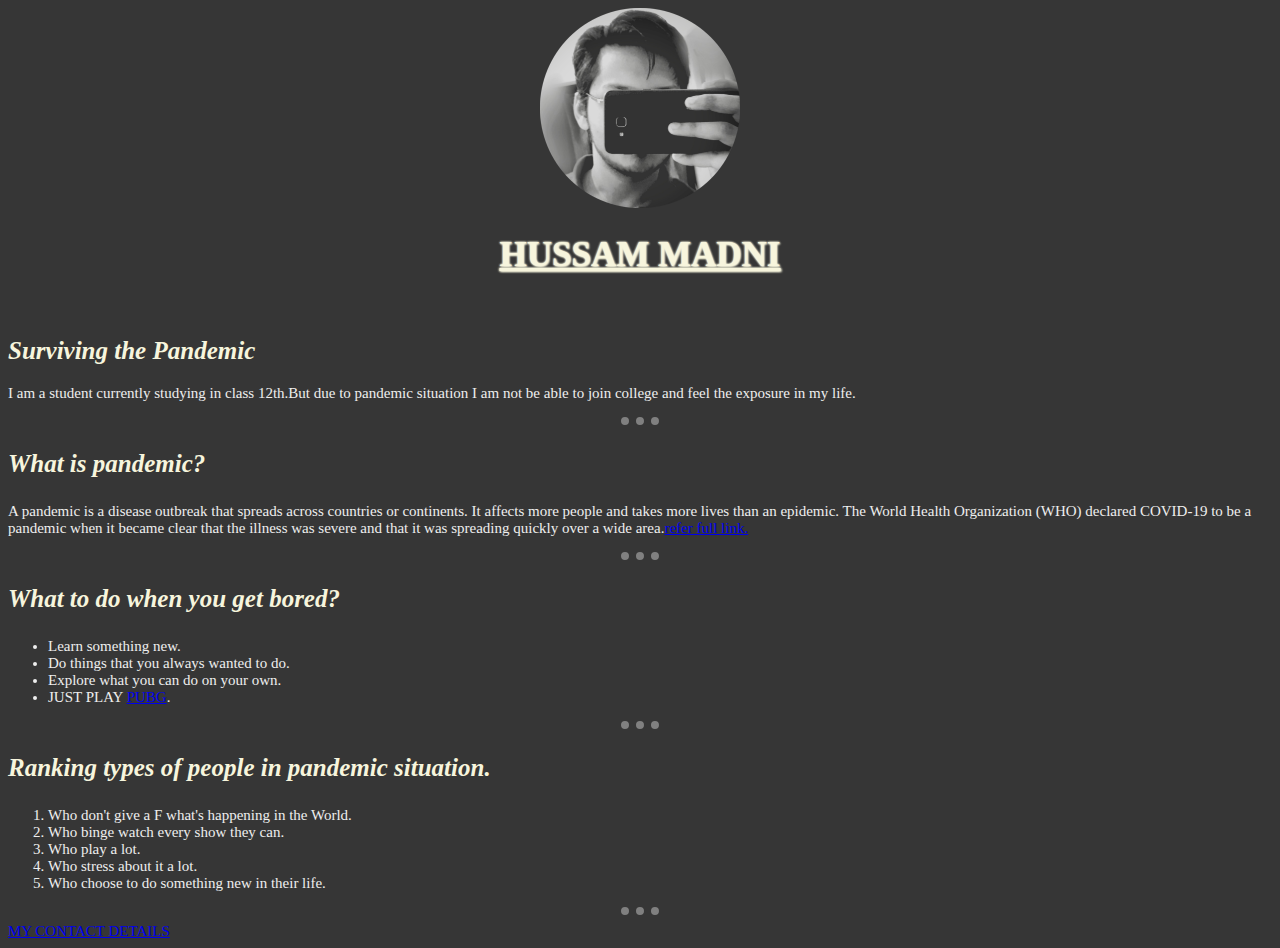
<file: index.html>
<!DOCTYPE html>
<html lang="en" dir="ltr">
  <head>
    <meta charset="utf-8">
    <title>Hussam personal site</title>
    <link rel="stylesheet" href="styles.css">
  </head>

    <body>

     <center><img src="circle-cropped.png" height="200"></center>

     <center><h1><u>HUSSAM MADNI</u></h1></center>
     <br>

     <h2><strong><em>Surviving the Pandemic</em></strong></h2>
     <p>I am a student currently studying in class 12th.But due to pandemic situation I am not be able to join college and feel the exposure in my life.</p>
     <hr>

     <h3><em>What is pandemic?</em></h3>
     <p>A pandemic is a disease outbreak that spreads across countries or continents. It affects more people and takes more lives than an epidemic. The World Health Organization (WHO) declared COVID-19 to be a pandemic when it became clear that the illness was severe and that it was spreading quickly over a wide area.<a href="https://www.dictionary.com/browse/pandemic">refer full link.</a></p>
     <hr>

     <h3><em>What to do when you get bored?</em></h3>
     <ul>
       <li>Learn something new.</li>
       <li>Do things that you always wanted to do.</li>
       <li>Explore what you can do on your own.</li>
       <li>JUST PLAY <a href="https://www.pubg.com/">PUBG</a>.</li>
     </ul>
     <hr>

     <h3><em>Ranking types of people in pandemic situation.</em></h3>
     <ol>
       <li>Who don't give a F what's happening in the World.</li>
       <li>Who binge watch every show they can.</li>
       <li>Who play a lot.</li>
       <li>Who stress about it a lot.</li>
       <li>Who choose to do something new in their life.</li>
     </ol>
     <hr>
     <a href="Contact Details.html">MY CONTACT DETAILS</a>
   </body>
 </html>
</file>
<file: styles.css>
body
{
  background-color: #363636;
  color: #eeeeee;
  font-size: 15px;
}

hr
{
  border-color: grey;
  border-style: dotted none none;
  border-width: 8px;
  width: 3%;
}

h1
{
  color: #f7f5dd;
  font-size: 35px;
  text-shadow: 1px 1px 2px #f7f5dd, 0 0 0.06em #f7f5dd, 0 0 0.06em #f7f5dd;
}

h2
{
  color: #f7f5dd;
  font-size: 25px;
}

h3
{
  color: #f7f5dd;
  font-size: 25px;
}
</file>
